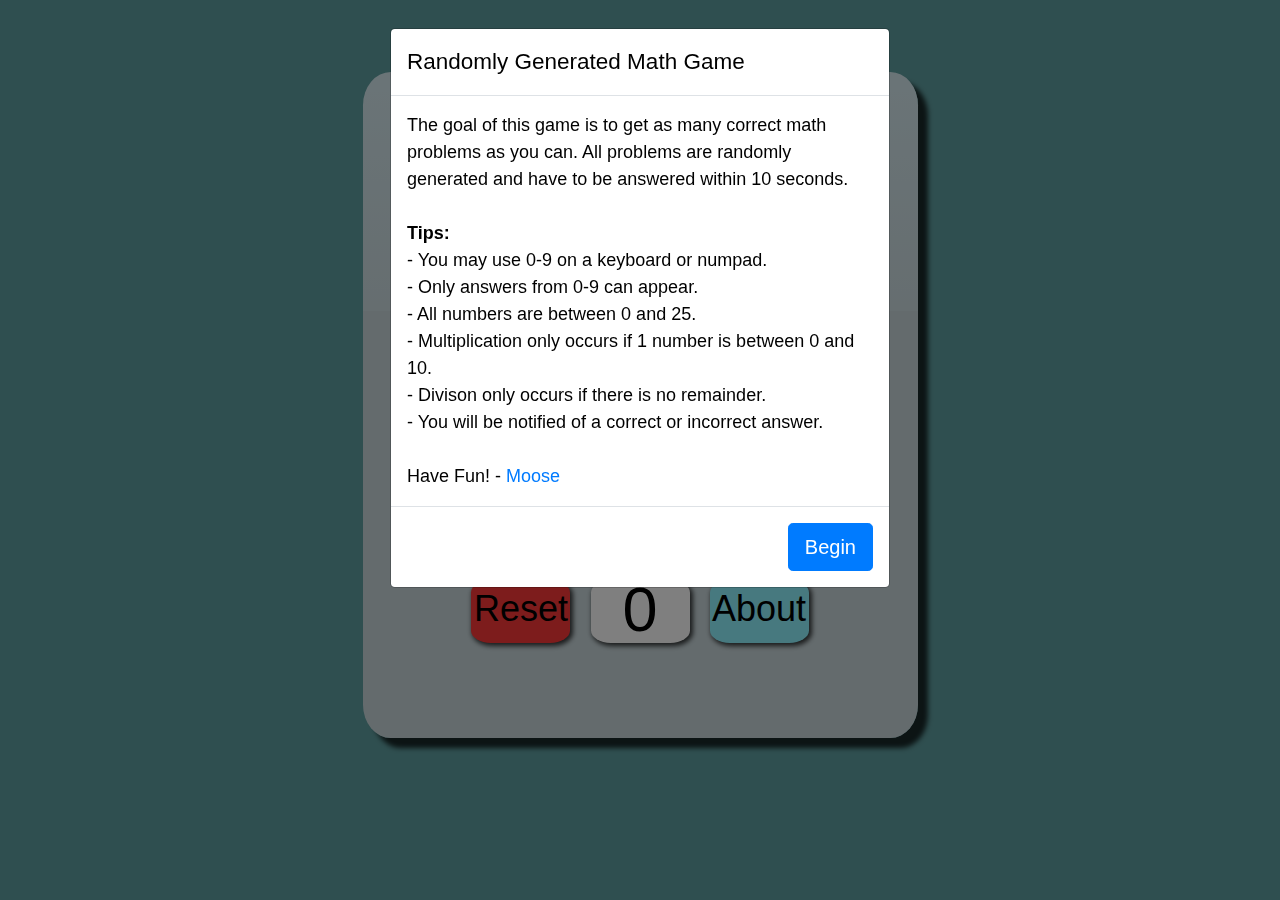
<file: index.html>
<!DOCTYPE html>
<html>
	<head>
		<meta name="viewport" content="width=device-width,initial-scale=1.0">
		<link rel="stylesheet" type="text/css" href="./css/mathgame.css">
		<link rel="stylesheet" href="./css/bootstrap.min.css">
		<script src="./js/jquery-3.5.1.slim.min.js"></script>
		<script src="./js/bootstrap.bundle.min.js"></script>
		<script src="./js/mathgame.js"></script>
	</head>
	<body>
		<div class="container">
			<div class="modal" id="startGame" tabindex="-1" role="dialog" aria-labelledby="gameTitleLabel" aria-hidden="true">
				<div class="modal-dialog" role="document">
					<div class="modal-content">
						<div class="modal-header">
							<h5 class="modal-title" id="gameTitleLabel">Randomly Generated Math Game</h5>
						</div>
						<div class="modal-body">
							The goal of this game is to get as many correct math problems as you can. All problems are
							randomly generated and have to be answered within 10 seconds.
							<br /><br />
							<strong>Tips:</strong> <br />
							- You may use 0-9 on a keyboard or numpad. <br />
							- Only answers from 0-9 can appear.<br />
							- All numbers are between 0 and 25.<br />
							- Multiplication only occurs if 1 number is between 0 and 10.<br />
							- Divison only occurs if there is no remainder.<br />
							- You will be notified of a correct or incorrect answer.<br />
							<br />
							Have Fun! - <a href="https://moosecreates.netlify.app/" target="_blank">Moose</a>
						</div>
						<div class="modal-footer">
							<button type="button" class="btn btn-lg btn-primary" onclick="startGame()" data-dismiss="modal">Begin</button>
						</div>
					</div>
				</div>
			</div>
			<div class="row no-gutters">
				<div class="col-12 col-lg-6 offset-lg-3 calculator">
					<div class="box">
						<div class="row">
							<div class="col-6 timer-box offset-3">
								<div id="timer"></div>
							</div>
						</div>
						<div class="row">
							<div class="col-12 text-center owner">Moose's Math Game</div>
						</div>
						<div class="row">
							<div id="equation" class="col-10 offset-1" data-toggle="tooltip" data-placement="bottom" title="Good job!">
								<span id="left1">(</span>
								<span id="num1"></span>
								<span id="opt1"></span>
								<span id="left2">(</span>
								<span id="num2"></span>
								<span id="right1">)</span>
								<span id="opt2"></span>
								<span id="num3"></span>
								<span id="right2">)</span>
								<span>=</span>
								<span id="equals">?&nbsp;</span>
							</div>
						</div>
						<div style="margin: 5px"></div>
						<div class="row">
							<div class="col-10 offset-1">
								<div class="light" id="correct" data-toggle="tooltip" data-placement="right"title="Correct!"></div>
								<div class="light" id="wrong" data-toggle="tooltip" data-placement="left"title="Incorrect!"></div>
							</div>
						</div>
					</div>
					<div class="buttons">
						<div class="row">
							<div class="col-12 text-center">
								<div onclick="pressButton(1)" id="Button1" class="keypad">1</div>
								<div onclick="pressButton(2)" id="Button2" class="keypad">2</div>
								<div onclick="pressButton(3)" id="Button3" class="keypad">3</div>
							</div>
						</div>
						<div class="row">
							<div class="col-12 text-center">
								<div onclick="pressButton(4)" id="Button4" class="keypad">4</div>
								<div onclick="pressButton(5)" id="Button5" class="keypad">5</div>
								<div onclick="pressButton(6)" id="Button6" class="keypad">6</div>
							</div>
						</div>
						<div class="row">
							<div class="col-12 text-center">
								<div onclick="pressButton(7)" id="Button7" class="keypad">7</div>
								<div onclick="pressButton(8)" id="Button8" class="keypad">8</div>
								<div onclick="pressButton(9)" id="Button9" class="keypad">9</div>
							</div>
						</div>
						<div class="row">
							<div class="col-12 text-center">
								<div onclick="location.reload();" class="keypad help">Reset</div>
								<div onclick="pressButton(0)" id="Button0" class="keypad">0</div>
								<div onclick="window.open('https://moosecreates.netlify.app/', '_blank');" class="keypad info">About</div>
							</div>
						</div>
					</div>
					<div class="empty"></div>
				</div>
			</div>
		</div>
	</body>
	<script>
		window.onload = function () {
			$('#startGame').modal({
				backdrop: 'static',
				keyboard: false
			}, 'show');
		};
	</script>
</html>
</file>
<file: css/mathgame.css>
@keyframes countdown {
    0%   {background-color:green; width: 100%}
    25%  {background-color:green; width: 75%}
    50%  {background-color:greenyellow; width: 50%}
    75%  {background-color:yellow; width: 25%}
    90% {background-color:red; width: 10%}
    100% {background-color:red; width: 0%}
}
@font-face {
    font-family: 'calculatorFont';
    src: url('../font/digital-7.ttf');
}
body{
    font-size: 4vh !important;
    color: white !important;
    background-color: cadetblue !important;
}
.begin, .calculator{
    border-radius: 5%;
    margin-top: 2em;
    background-color: #d5e9ef;
    background: #d5e9ef; /* For browsers that do not support gradients */
    background: -webkit-linear-gradient(#d5e9ef, #c9d7db, #c9d7db); /* For Safari 5.1 to 6.0 */
    background: -o-linear-gradient(#d5e9ef, #c9d7db, #c9d7db); /* For Opera 11.1 to 12.0 */
    background: -moz-linear-gradient(#d5e9ef, #c9d7db, #c9d7db); /* For Firefox 3.6 to 15 */
    background: linear-gradient(#d5e9ef, #c9d7db, #c9d7db); /* Standard syntax */
    -webkit-box-shadow: 10px 10px 5px 0px rgba(0,0,0,0.75);
    -moz-box-shadow: 10px 10px 5px 0px rgba(0,0,0,0.75);
    box-shadow: 10px 10px 5px 0px rgba(0,0,0,0.75);
}
.box{
    padding-top: 25px;
}
.buttons{
    padding-top: 5vh;
    background-color: #c9d7db;
}
.empty{
    height: 10vh;
}
 .light{
    width: 4vh;
    height:4vh;
    text-align: center;
    line-height: 9vh;
    border-radius: 50%;
    display: inline-block;
}
.vcenter {
    display: inline-block;
    vertical-align: middle;
    float: none;
}
.help{
    font-size: 4vh !important;
    background-color:#fb3939 !important;
}
.info{
    font-size: 4vh !important;
    background-color: #8ef2ff !important;
}
.help:hover{
    background-color: #e43535 !important;
}
.info:hover{
    background-color: #8eecf8 !important;
}
.help:active{
    background-color: #c33232 !important;
}
.info:active{
    background-color: #87e2ee !important;
}
.keypad{
    width: 11vh;
    cursor: default;
    color: #000000;
    font-size: 7vh;
    height:7vh;
    text-align: center;
    line-height: 6.5vh;
    margin: 5px;
    border-radius: 20%;
    border-width: 1px;
    border-color: gray;
    background-color: #ffffff; /*#f6ff8e;*/
    display: inline-block;
    vertical-align: middle;
    -webkit-box-shadow: 2px 2px 5px 1px rgba(0,0,0,0.75);
    -moz-box-shadow: 2px 2px 5px 1px rgba(0,0,0,0.75);
    box-shadow: 2px 2px 5px 1px rgba(0,0,0,0.75);
}
@media only screen and (max-width: 576px) {
    .keypad {
        width: 9vh;
        font-size: 5vh;
    }
    .help{
        font-size: 3vh !important;
    }
    .info{
        font-size: 3vh !important;
    }
}
.keypad:hover{
    background-color: #ececec; /*#e9f288;*/
}
.keypad:active{
    background-color: #dedede; /*#e1e986;*/
    -ms-transform: translate(1px, 1px); /* IE 9 */
    -webkit-transform: translate(1px, 1px); /* Safari */
    transform: translate(1px, 1px);
}
.timer-box{
    height: 5vh;
    padding: 0px;
    background-color: lightgray;
    border: 1px solid darkgray;
    padding: 0px !important;
}
.timer {
    height: 4.85vh;
    animation-name: countdown;
    animation-duration: 10s;
    animation-timing-function: linear;
    animation-delay: 0s;
    animation-iteration-count: 1;
}
.centerBlock{
    margin-left: auto;
    margin-right: auto;
    display: block;
}
#equation{
    font-family: 'calculatorFont'!important;
    font-size: 4vh;
    background-color: #d4ed9e;
    border: 4px solid #c8e094;
    color: #000000;
    text-align: right;
}
#equation > span{
    display: inline-block;
}
.text-center {
   text-align:center
}
.owner{
    font-family: "Lucida Console", Monaco, monospace;
    font-size: 3vh;
    color: #000000;
}
#correct{
    background-color: #308c19;
    margin: 5px;
}
#wrong{
    background-color: #8c1922;
    margin: 5px;
    float: right;
}
.tooltip-inner {
    font-size: 2vh;
}
.modal-content{
    color:black;
    font-size: 2vh;
}
#gameTitleLabel{
    color:black;
    font-size: 2.5vh;
}
.glow-green{
    background-color : rgba(0,255,0,1) !important;
    -webkit-box-shadow: 0px 0px 26px 2px rgba(0,255,0,1);
    -moz-box-shadow: 0px 0px 26px 2px rgba(0,255,0,1);
    box-shadow: 0px 0px 26px 2px rgba(0,255,0,1);
}
.glow-red{
    background-color : rgba(255,0,0,1) !important;
    -webkit-box-shadow: 0px 0px 26px 2px rgba(255,0,0,1);
    -moz-box-shadow: 0px 0px 26px 2px rgba(255,0,0,1);
    box-shadow: 0px 0px 26px 2px rgba(255,0,0,1);
}
</file>
